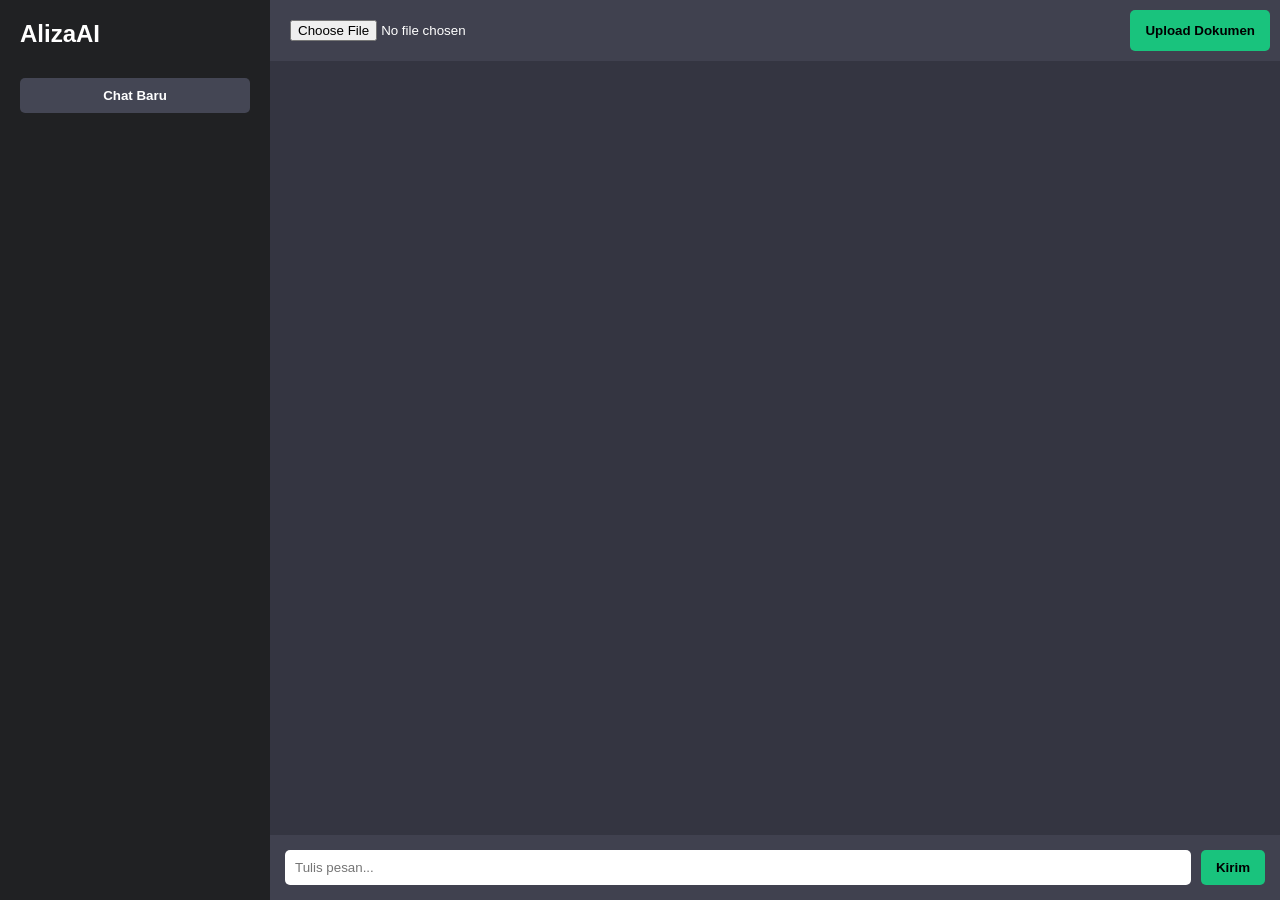
<file: web/index.html>
<!DOCTYPE html>
<html lang="id">

<head>

<meta charset="UTF-8">
<meta name="viewport" content="width=device-width, initial-scale=1.0">

<title>AlizaAI Assistant</title>

<link rel="stylesheet" href="style.css">

</head>

<body>

<div class="layout">

    <div class="sidebar">

        <h2>AlizaAI</h2>

        <button onclick="clearChat()">Chat Baru</button>

    </div>

    <div class="main">

        <div class="topbar">

            <input type="file" id="fileUpload">

            <button onclick="uploadFile()">Upload Dokumen</button>

        </div>

        <div id="chatbox"></div>

        <div class="input-area">

            <input 
                id="messageInput"
                type="text"
                placeholder="Tulis pesan..."
                autocomplete="off"
            />

            <button onclick="sendMessage()">Kirim</button>

        </div>

    </div>

</div>

<script src="app.js" defer></script>

</body>

</html>
</file>
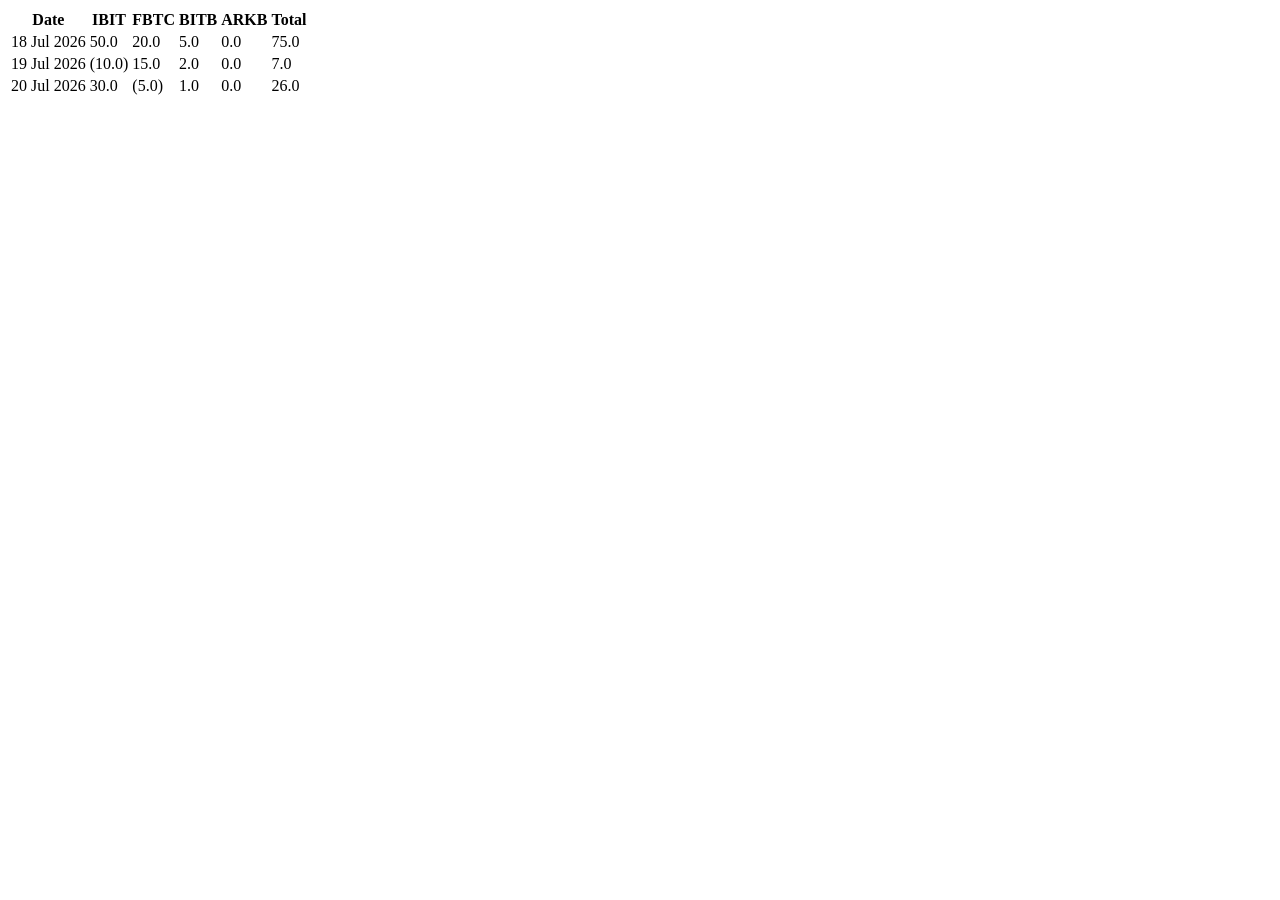
<file: tests/fixtures/farside_synthetic_table.html>
<!DOCTYPE html>
<html>
<head><title>Bitcoin ETF Flow - All Data</title></head>
<body>
<table>
  <tr><th>Date</th><th>IBIT</th><th>FBTC</th><th>BITB</th><th>ARKB</th><th>Total</th></tr>
  <tr><td>18 Jul 2026</td><td>50.0</td><td>20.0</td><td>5.0</td><td>0.0</td><td>75.0</td></tr>
  <tr><td>19 Jul 2026</td><td>(10.0)</td><td>15.0</td><td>2.0</td><td>0.0</td><td>7.0</td></tr>
  <tr><td>20 Jul 2026</td><td>30.0</td><td>(5.0)</td><td>1.0</td><td>0.0</td><td>26.0</td></tr>
</table>
</body>
</html>
</file>
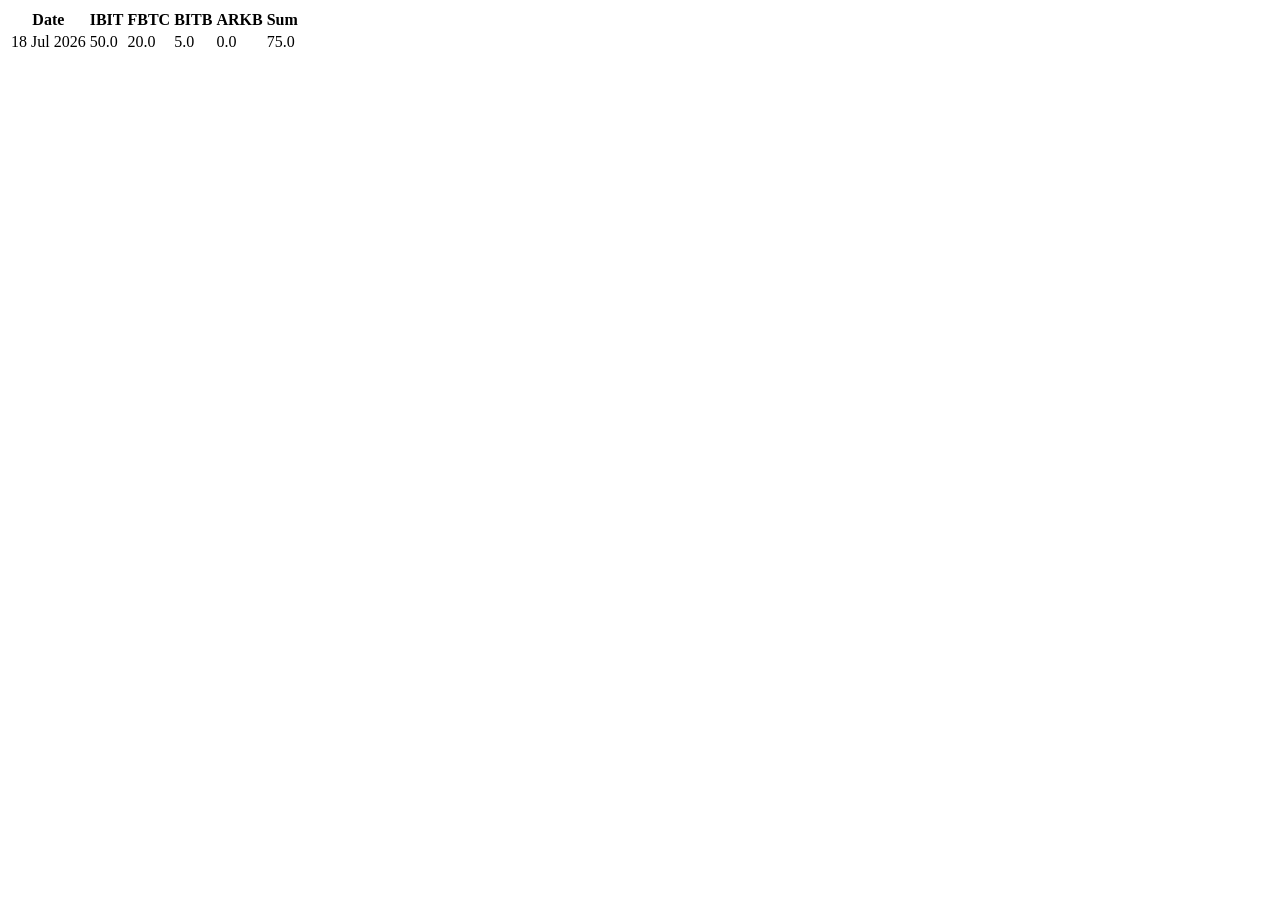
<file: tests/fixtures/farside_unknown_structure.html>
<!DOCTYPE html>
<html>
<head><title>Bitcoin ETF Flow - All Data</title></head>
<body>
<table>
  <tr><th>Date</th><th>IBIT</th><th>FBTC</th><th>BITB</th><th>ARKB</th><th>Sum</th></tr>
  <tr><td>18 Jul 2026</td><td>50.0</td><td>20.0</td><td>5.0</td><td>0.0</td><td>75.0</td></tr>
</table>
</body>
</html>
</file>
<file: web/style.css>
/* ============================= */
/* GLOBAL STYLE */
/* ============================= */

body{
margin:0;
font-family:Arial, Helvetica, sans-serif;
background:#343541;
color:white;
}


/* ============================= */
/* LAYOUT */
/* ============================= */

.layout{
display:flex;
height:100vh;
}


/* ============================= */
/* SIDEBAR */
/* ============================= */

.sidebar{
width:230px;
background:#202123;
padding:20px;
}

.sidebar h2{
margin-top:0;
}

.sidebar button{
width:100%;
padding:10px;
margin-top:10px;
background:#444654;
color:white;
border:none;
border-radius:5px;
cursor:pointer;
}

.sidebar button:hover{
background:#565869;
}


/* ============================= */
/* MAIN AREA */
/* ============================= */

.main{
flex:1;
display:flex;
flex-direction:column;
}


/* ============================= */
/* TOPBAR */
/* ============================= */

.topbar{
padding:10px;
background:#40414f;
display:flex;
gap:10px;
}


/* ============================= */
/* CHAT AREA */
/* ============================= */

#chatbox{
flex:1;
overflow-y:auto;
padding:20px;
display:flex;
flex-direction:column;
gap:10px;
}


/* ============================= */
/* MESSAGE STYLE */
/* ============================= */

.message{
max-width:70%;
padding:12px;
border-radius:10px;
line-height:1.5;
font-size:14px;
}


/* USER MESSAGE */

.user{
background:#19c37d;
color:black;
align-self:flex-end;
}


/* AI MESSAGE */

.ai{
background:#444654;
align-self:flex-start;
}


/* ============================= */
/* INPUT AREA */
/* ============================= */

.input-area{
display:flex;
padding:15px;
background:#40414f;
gap:10px;
}

input{
flex:1;
padding:10px;
border-radius:5px;
border:none;
outline:none;
}

button{
padding:10px 15px;
background:#19c37d;
border:none;
border-radius:5px;
cursor:pointer;
color:black;
font-weight:bold;
}

button:hover{
background:#16a46a;
}


/* ============================= */
/* SCROLLBAR */
/* ============================= */

#chatbox::-webkit-scrollbar{
width:6px;
}

#chatbox::-webkit-scrollbar-thumb{
background:#555;
border-radius:5px;
}
</file>
